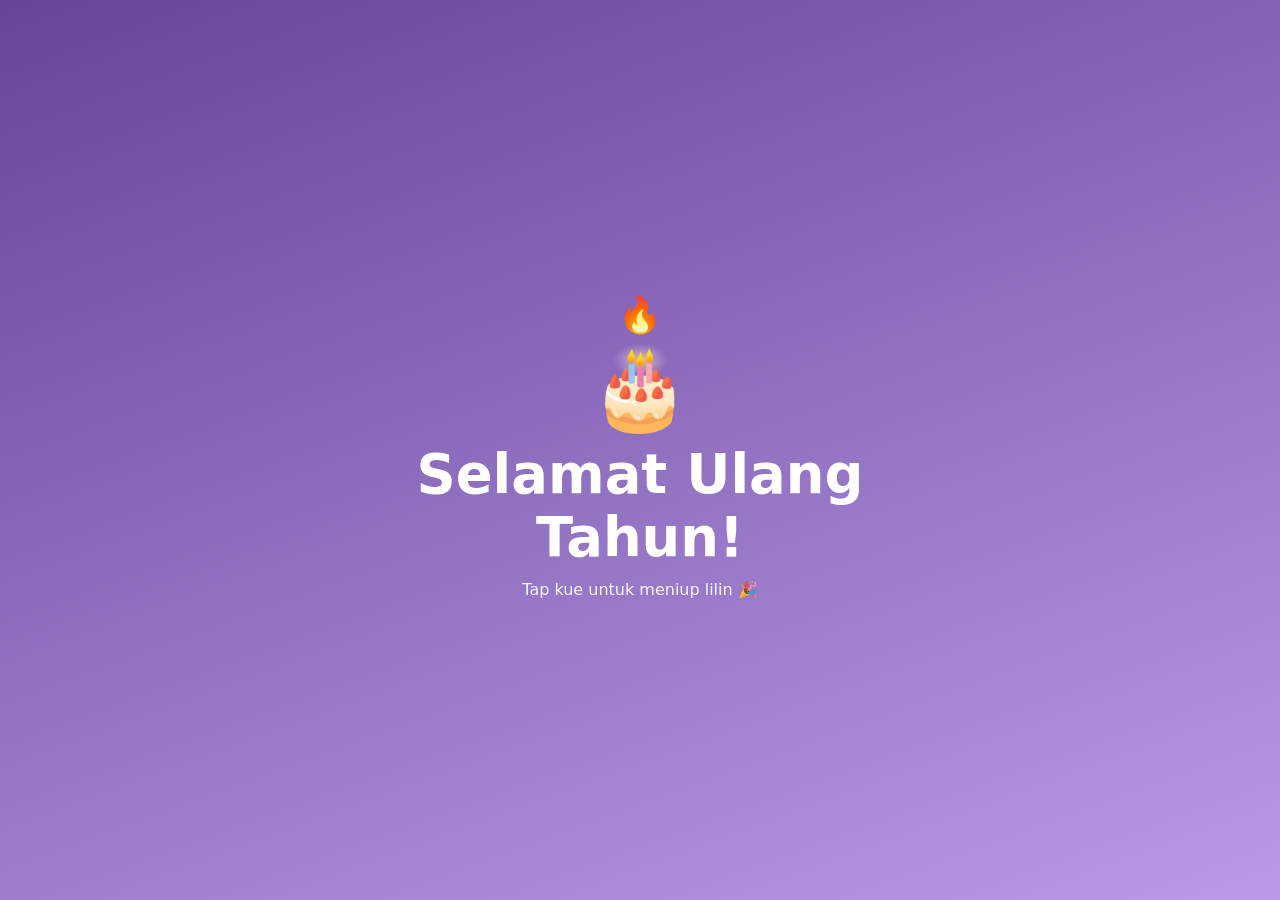
<file: ultah.html>
<!DOCTYPE html><html lang="id"><head><meta charset="utf-8"><meta name="viewport" content="width=device-width,initial-scale=1"><title>Selamat Ulang Tahun</title>
<style>
*{box-sizing:border-box}html,body{height:100%;margin:0}
body{display:grid;place-items:center;text-align:center;font-family:system-ui,sans-serif;color:#fff;background:linear-gradient(160deg,#67469a,#b99ae8);overflow:hidden}
canvas{position:fixed;inset:0;pointer-events:none}
.wrap{position:relative;z-index:1;padding:20px;max-width:560px}
h1{font-size:clamp(2rem,9vw,3.4rem);margin:.2em 0}
p{opacity:.92;margin:.4em 0 1em;min-height:3em}
.cake{font-size:5rem;cursor:pointer;user-select:none;transition:transform .2s;line-height:1.1}.cake:active{transform:scale(.92)}
.flame{display:inline-block;animation:fl .4s infinite alternate;font-size:2.2rem}
@keyframes fl{to{transform:scale(1.15) rotate(6deg)}}
.b{position:fixed;bottom:-80px;font-size:2.6rem;animation:up linear forwards;pointer-events:none}
@keyframes up{to{transform:translateY(-120vh)}}
@media (prefers-reduced-motion:reduce){.flame,.b{animation:none}}
</style></head><body>
<canvas id="c"></canvas>
<div class="wrap">
<div id="cake" class="cake" role="button" aria-label="Tiup lilin"><div><span class="flame" id="flame">🔥</span></div>🎂</div>
<h1 id="t">Selamat Ulang Tahun!</h1>
<p id="m">Tap kue untuk meniup lilin 🎉</p>
</div>
<script>
const nama = (new URLSearchParams(location.search).get("nama")||"").slice(0,30);
if(nama) document.getElementById("t").textContent = "Selamat Ulang Tahun, "+nama+"!";
const pesan = Array.from("Semoga panjang umur, sehat selalu, dan semua harapanmu terwujud ✨"); // ganti ucapanmu di sini
const c = document.getElementById("c"), x = c.getContext("2d"); let W,H,P=[];
function rs(){ W=c.width=innerWidth; H=c.height=innerHeight; } rs(); addEventListener("resize",rs);
function burst(){ for(let i=0;i<140;i++) P.push({x:W/2,y:H/2,vx:(Math.random()-.5)*14,vy:Math.random()*-14-2,s:4+Math.random()*6,r:Math.random()*6,h:Math.random()*360,l:140}); }
(function loop(){
  x.clearRect(0,0,W,H); P=P.filter(p=>p.l>0);
  P.forEach(p=>{ p.vy+=.25; p.x+=p.vx; p.y+=p.vy; p.r+=.2; p.l--; x.save(); x.translate(p.x,p.y); x.rotate(p.r); x.fillStyle="hsl("+p.h+",90%,65%)"; x.fillRect(-p.s/2,-p.s/2,p.s,p.s*.6); x.restore(); });
  requestAnimationFrame(loop);
})();
function balloon(){
  const b=document.createElement("div"); b.className="b"; b.textContent=["🎈","🎉","💜","🎁"][Math.random()*4|0];
  b.style.left=Math.random()*92+"vw"; b.style.animationDuration=(5+Math.random()*4)+"s";
  document.body.appendChild(b); setTimeout(()=>b.remove(),10000);
}
let blown=false;
document.getElementById("cake").onclick=()=>{
  burst(); if(blown) return; blown=true;
  document.getElementById("flame").style.visibility="hidden";
  const m=document.getElementById("m"); m.textContent=""; let i=0;
  const tm=setInterval(()=>{ m.textContent+=pesan[i++]; if(i>=pesan.length) clearInterval(tm); },45);
  setInterval(balloon,500);
};
</script></body></html>
</file>
